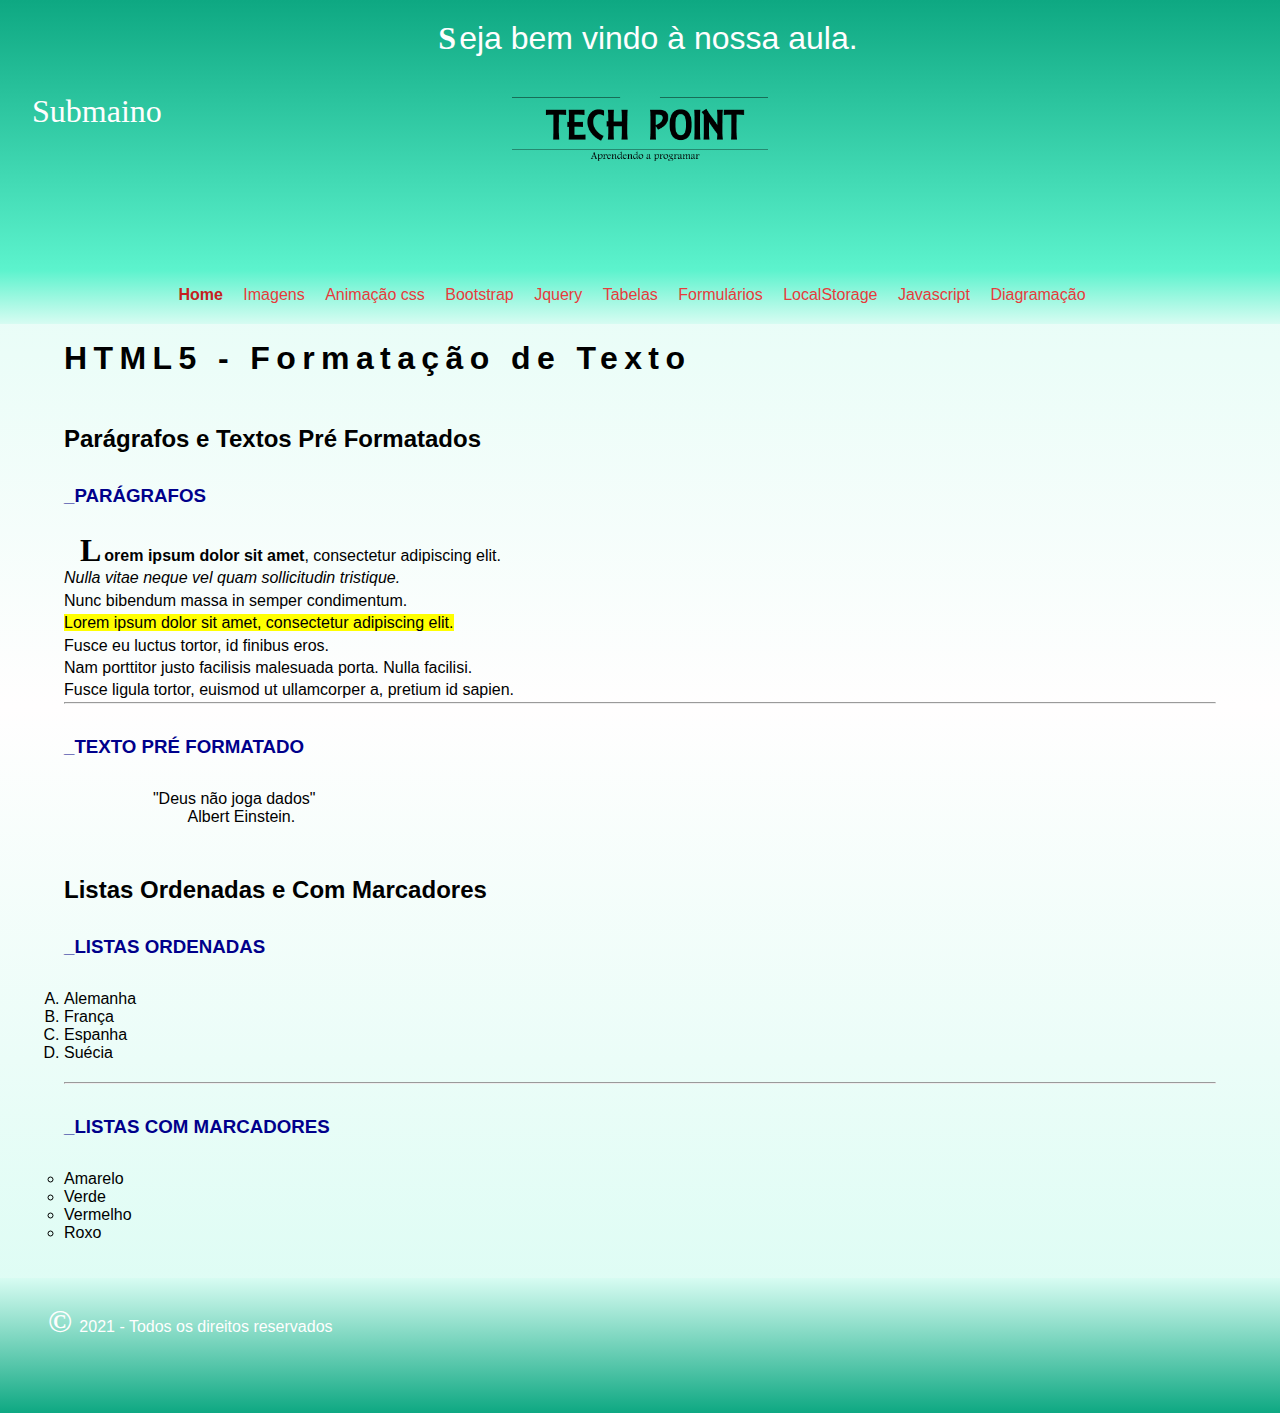
<file: index.html>
<!DOCTYPE html>
<html lang="pt-br">
<head>
    <meta charset="UTF-8">
    <meta http-equiv="X-UA-Compatible" content="IE=edge">
    <meta name="viewport" content="width=device-width, initial-scale=1.0">
    <link rel="stylesheet" href="css/style.css">
    <title>Aula de Front End</title>
</head>
<style>
    h3 {
        color: darkblue !important;
    }
</style>
<body>
    <header>
        <p>Seja bem vindo à nossa aula.</p>
        <a target="_blank" href="http://www.submarino.com.br">Submaino</a>
        <img src="imagens/logo.png" alt="Imagem do Logo">
    </header>
    <nav>
        <ul>
            <li><a class="destaqueMenu">Home</a></li>
            <li><a href="imagens.html">Imagens</a></li>
            <li><a href="animacao.html">Animação css</a></li>
            <li><a href="bootstrap.html">Bootstrap</a></li>
            <li><a href="jquery.html">Jquery</a></li>
            <li><a href="tabelas.html">Tabelas</a></li>
            <li><a href="formularios.html">Formulários</a></li>
            <li><a href="localstorage.html">LocalStorage</a></li>
            <li><a href="javascript.html">Javascript</a></li>
            <li><a href="deagamacao.html">Diagramação</a></li>
        </ul>
    </nav>
    <div class="conteudo">
    <section>
        <h1>HTML5 - Formatação de Texto</h1>
        <article>
            <h2>Parágrafos e Textos Pré Formatados</h2>
            <h3>Parágrafos</h3>
            <p>
                <b>Lorem ipsum dolor sit amet</b>, consectetur adipiscing elit. <br/>
                <i>Nulla vitae neque vel quam sollicitudin tristique.</i> <br/>
                Nunc bibendum massa in semper condimentum. <br/> <mark>Lorem ipsum dolor sit amet, 
                consectetur adipiscing elit.</mark> <br/> Fusce eu luctus tortor, id finibus eros.<br/>
                Nam porttitor justo facilisis malesuada porta. Nulla facilisi. <br/>
                Fusce ligula tortor, euismod ut ullamcorper a, pretium id sapien.
            </p>
            <hr />
            <h3 style="color: brown">Texto Pré Formatado</h3>
                <pre>
                    "Deus não joga dados"
                            Albert Einstein.
                </pre>
        </article>
        <article>
            <h2>Listas Ordenadas e Com Marcadores</h2>
            <h3>Listas Ordenadas</h3>
            <ol type="A">
                <li>Alemanha</li>
                <li>França</li>
                <li>Espanha</li>
                <li>Suécia</li>
            </ol>
            <hr />
            <h3>Listas Com Marcadores</h3>
            <ul type="circle">
                <li>Amarelo</li>
                <li>Verde</li>
                <li>Vermelho</li>
                <li>Roxo</li>
            </ul>
        </article>
    </section>
    </div>
    <footer>
        <p>&copy; 2021 - Todos os direitos reservados</p>
    </footer>
</body>
</html>
</file>
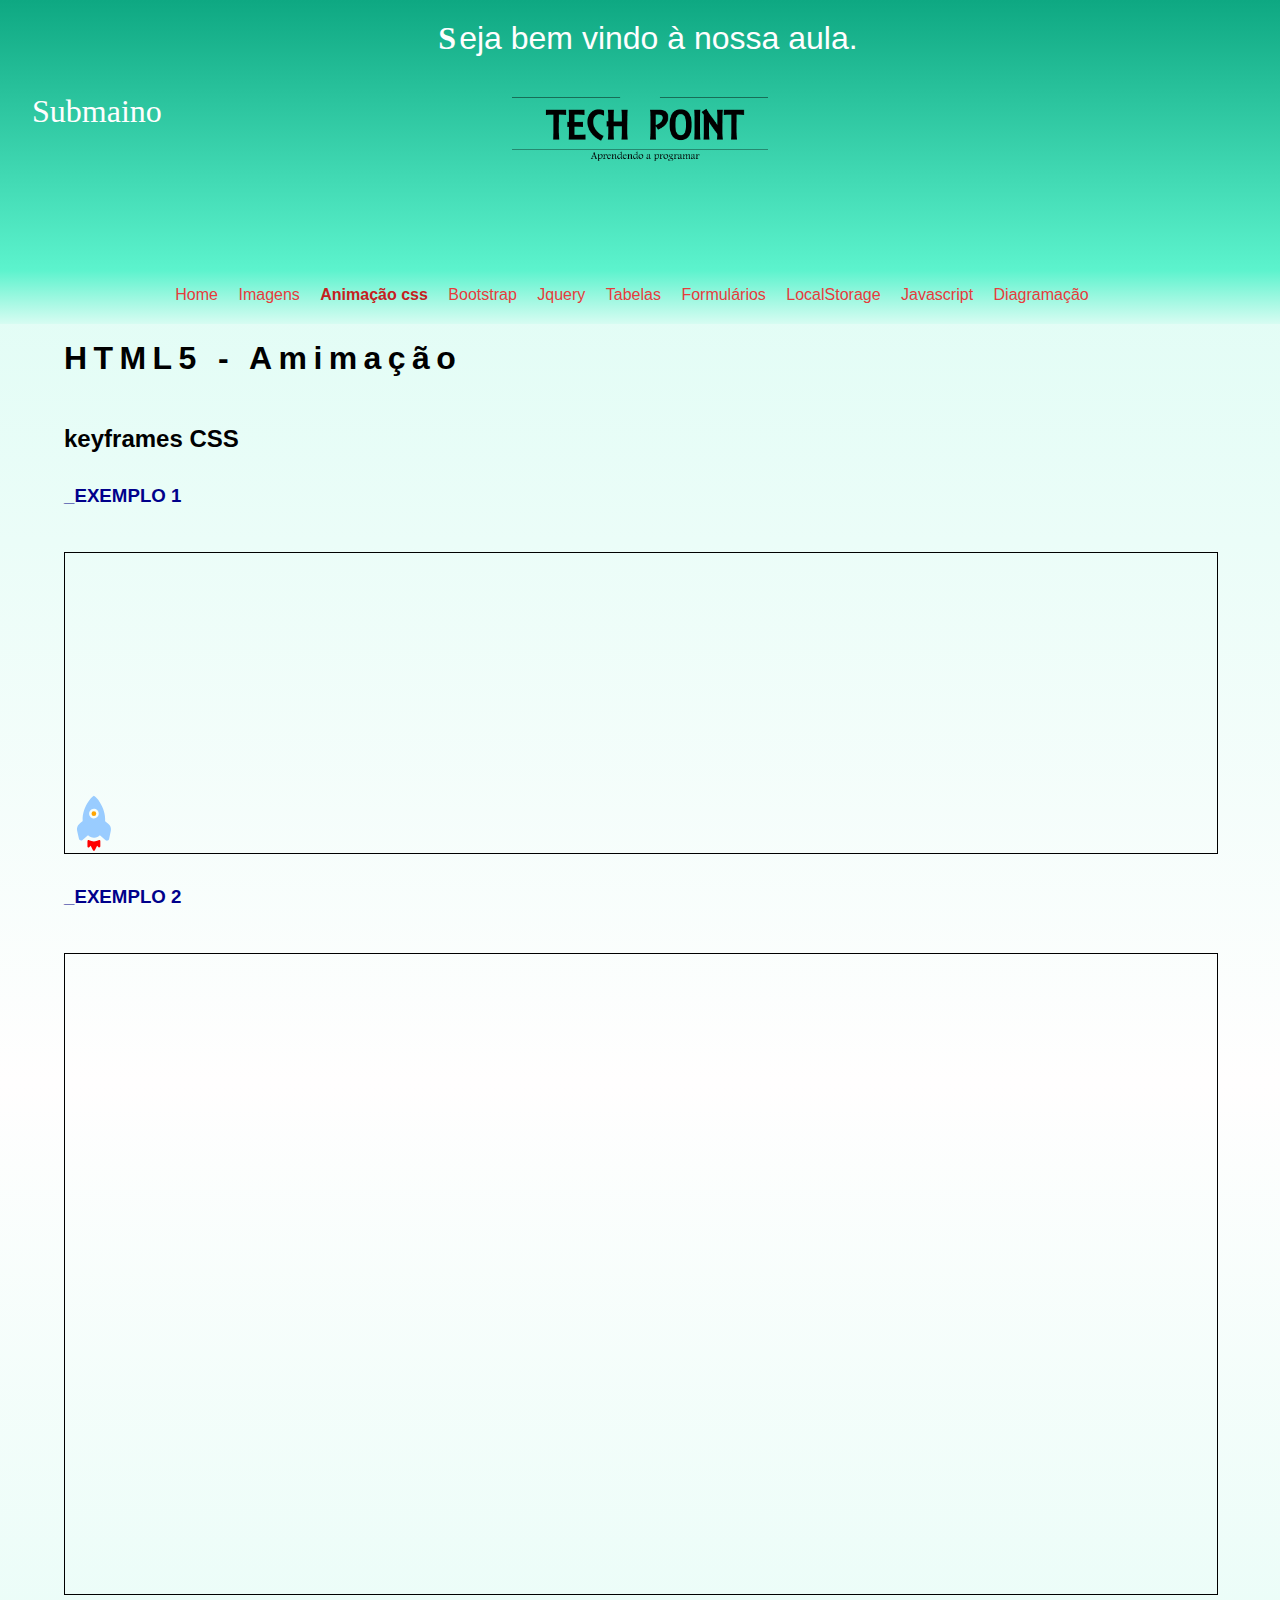
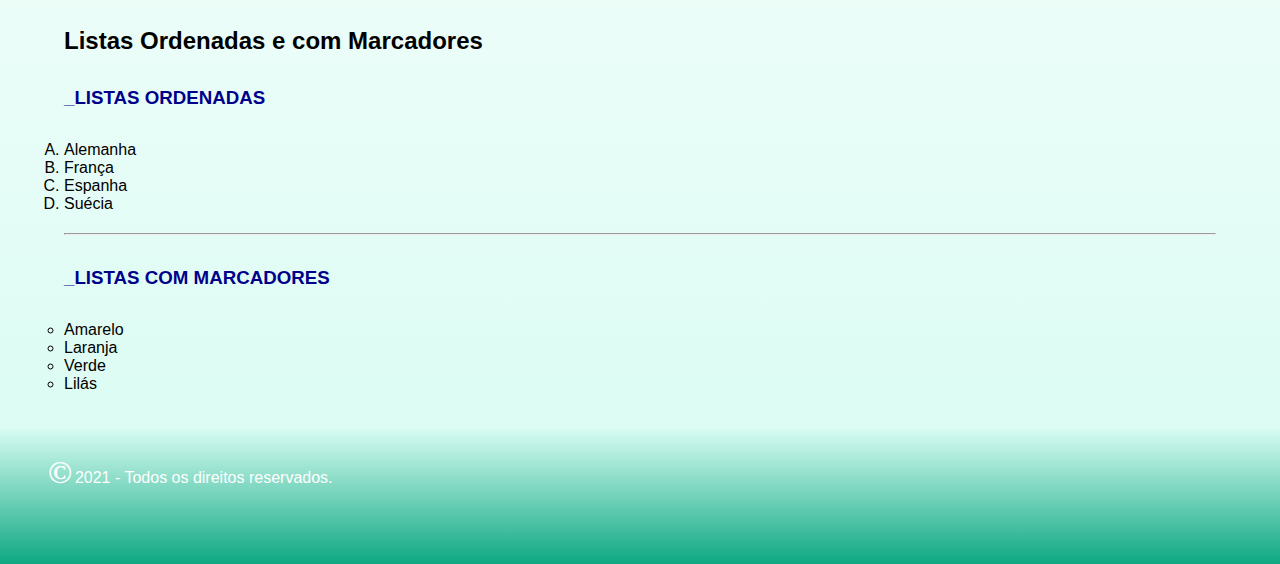
<file: animacao.html>
<!DOCTYPE html>
<html lang="pt-br">
<head>
    <meta charset="UTF-8">
    <meta http-equiv="X-UA-Compatible" content="IE=edge">
    <meta name="viewport" content="width=device-width, initial-scale=1.0">
    <link rel="stylesheet" href="css/style.css">
    <title>Aula de Front End</title>
</head>
<style>
    h3 {
        color: darkblue !important;
    }
</style>
<body>
    <header>
        <p>Seja bem vindo à nossa aula.</p>
        <a target="_blank" href="http://www.submarino.com.br">Submaino</a>
        <img src="imagens/logo.png" alt="Imagem do Logo">
    </header>
        <nav>
        <ul>
            <li><a href="index.html">Home</a></li>
            <li><a href="imagens.html">Imagens</a></li>
            <li><a class="destaqueMenu">Animação css</a></li>
            <li><a href="bootstrap.html">Bootstrap</a></li>
            <li><a href="jquery.html">Jquery</a></li>
            <li><a href="tabelas.html">Tabelas</a></li>
            <li><a href="formularios.html">Formulários</a></li>
            <li><a href="localstorage.html">LocalStorage</a></li>
            <li><a href="javascript.html">Javascript</a></li>
            <li><a href="deagamacao.html">Diagramação</a></li>
        </ul>
    </nav>
        <div class="conteudo">
        <section>
            <h1>HTML5 - Amimação</h1>
            <article>
                <h2>keyframes CSS</h2>

                <h3>Exemplo 1</h3>
                <div class="mtop nave">
                    <img class="w25" src="imagens/img-formatos/rocket.svg" />
                </div>

                <h3>Exemplo 2</h3>
                <div class="mtop divulga">
                    <img src="imagens/divulga/close.png" alt="">
                    <img src="imagens/divulga/coca-cola-retro.jpg" alt="">
                    <img src="imagens/divulga/promocao.png" alt="">
                </div>
            </article>

            <article>
                <h2>Listas Ordenadas e com Marcadores</h2>
                <h3>Listas Ordenadas</h3>
                <!-- type A,a,i,I,1 -->
                <ol type="A">
                    <li>Alemanha</li>
                    <li>França</li>
                    <li>Espanha</li>
                    <li>Suécia</li>
                </ol>
                <hr />
                <h3>Listas com marcadores</h3>
                <!-- type disc,circle,square -->
                <ul type="circle">
                    <li>Amarelo</li>
                    <li>Laranja</li>
                    <li>Verde</li>
                    <li>Lilás</li>
                </ul>
            </article>
        </section>
    </div>
        <footer>
            <p>&copy;2021 - Todos os direitos reservados.</p>
        </footer>
    </body>
</html>
</file>
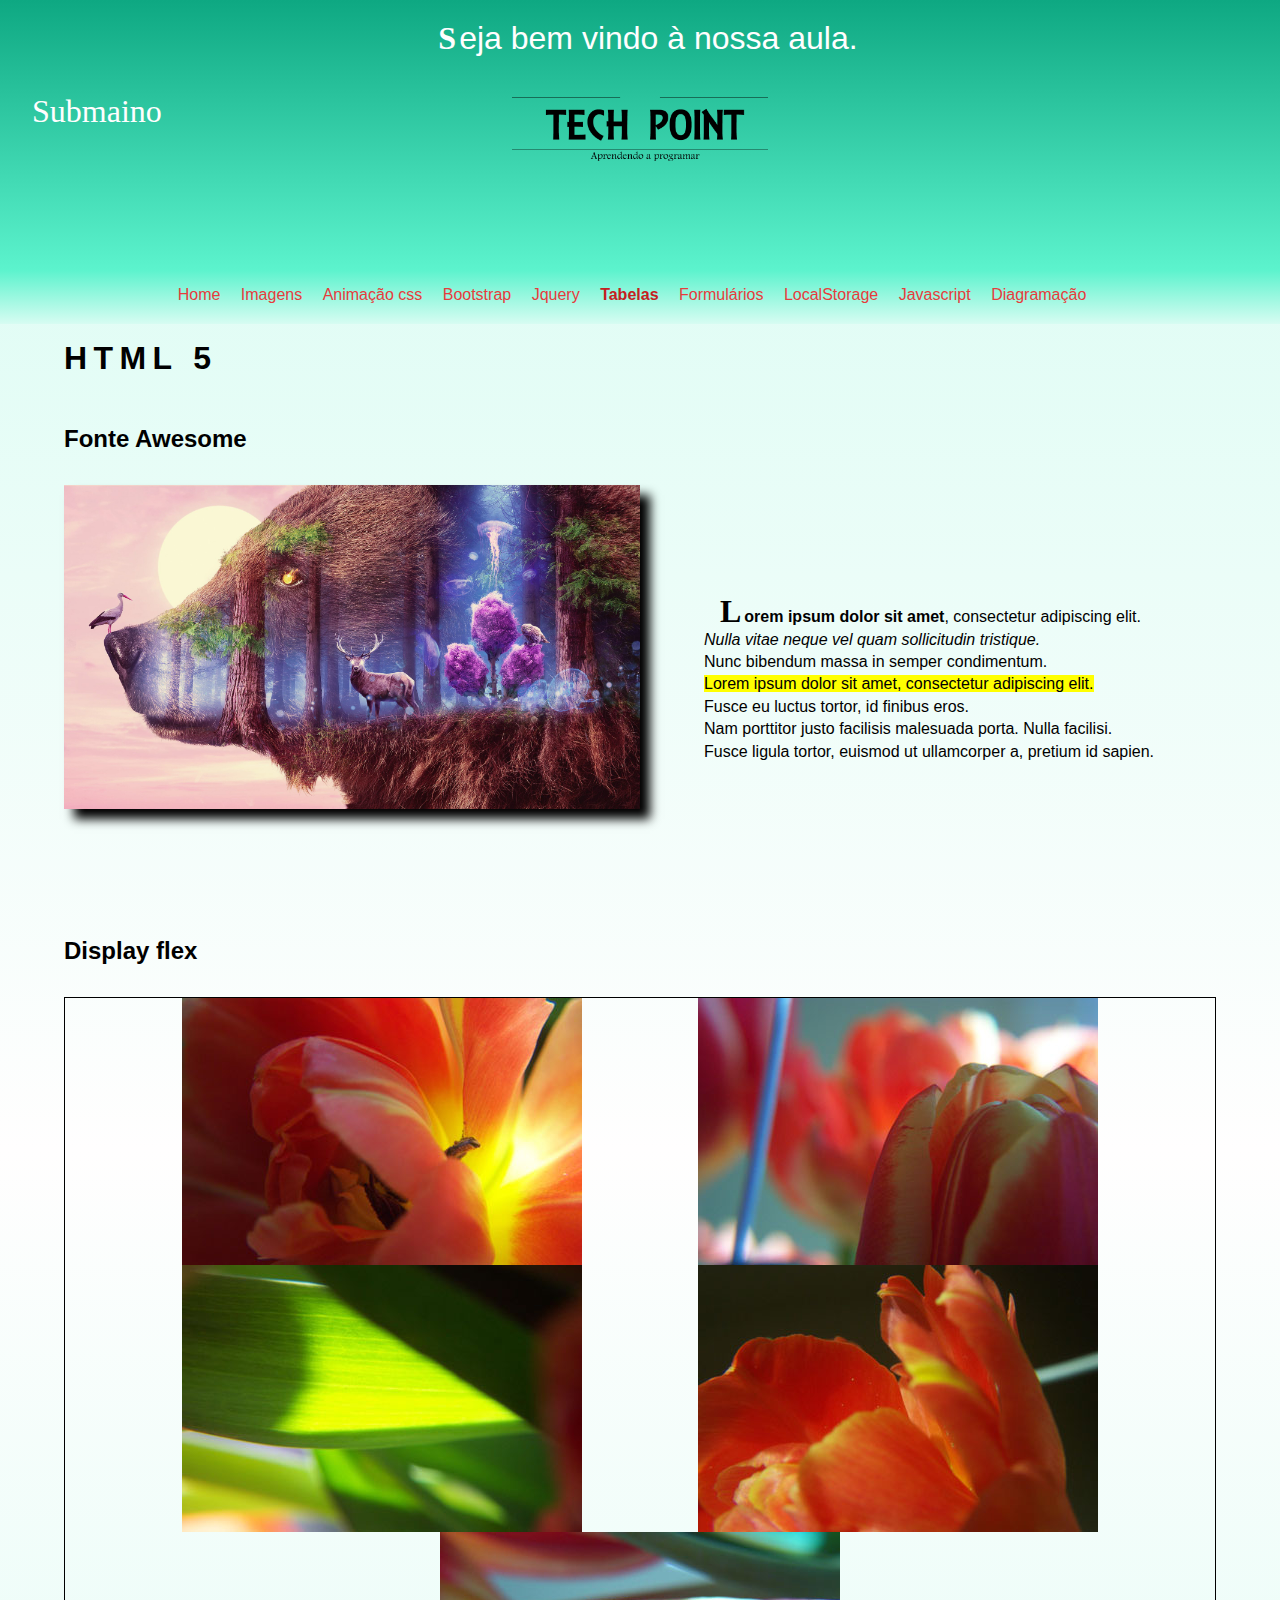
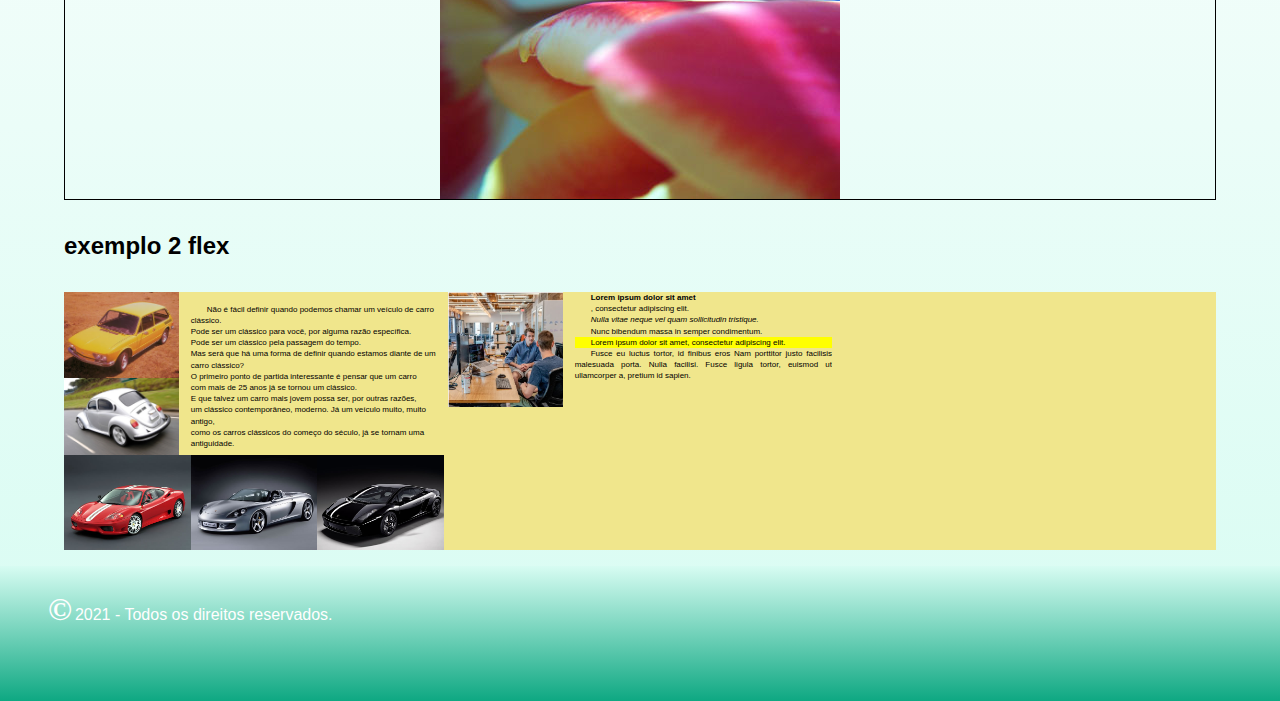
<file: diagramacao.html>
<!DOCTYPE html>
<html lang="pt-br">
<head>
    <meta charset="UTF-8">
    <meta http-equiv="X-UA-Compatible" content="IE=edge">
    <meta name="viewport" content="width=device-width, initial-scale=1.0">
    <link rel="icon" type="image/png" href="imagens/logo.png">
    <link rel="stylesheet" href="css/style.css">
    <link rel="stylesheet" href="https://use.fontawesome.com/releases/v5.15.3/css/all.css" integrity="sha384-SZXxX4whJ79/gErwcOYf+zWLeJdY/qpuqC4cAa9rOGUstPomtqpuNWT9wdPEn2fk" crossorigin="anonymous">
    <title>Aula de Front End</title>
</head>
<style>
    h3 {
        color: darkblue !important;
    }
</style>
<body>
    <header>
        <p>Seja bem vindo à nossa aula.</p>
        <a target="_blank" href="http://www.submarino.com.br">Submaino</a>
        <img src="imagens/logo.png" alt="Imagem do Logo">
    </header>
        <nav>
        <ul>
            <li><a href="index.html">Home</a></li>
            <li><a href="imagens.html">Imagens</a></li>
            <li><a href="animacao.html">Animação css</a></li>
            <li><a href="bootstrap.html">Bootstrap</a></li>
            <li><a href="jquery.html">Jquery</a></li>
            <li><a class="destaqueMenu">Tabelas</a></li>
            <li><a href="formularios.html">Formulários</a></li>
            <li><a href="localstorage.html">LocalStorage</a></li>
            <li><a href="javascript.html">Javascript</a></li>
            <li><a href="deagamacao.html">Diagramação</a></li>
        </ul>
    </nav>
        <div class="conteudo">
        <section>
            <h1>HTML 5</h1>
            <article>
                <h2>Fonte Awesome</h2>
                <i class="far fa-address-card fa-5x color fa-spin"></i>
                <div class="ex01">
                    <img src="imagens/nature/animals07.jpg" alt="" class="w50">
                    <p>
                <b>Lorem ipsum dolor sit amet</b>, consectetur adipiscing elit. <br/>
                <i>Nulla vitae neque vel quam sollicitudin tristique.</i> <br/>
                Nunc bibendum massa in semper condimentum. <br/> <mark>Lorem ipsum dolor sit amet, 
                consectetur adipiscing elit.</mark> <br/> Fusce eu luctus tortor, id finibus eros.<br/>
                Nam porttitor justo facilisis malesuada porta. Nulla facilisi. <br/>
                Fusce ligula tortor, euismod ut ullamcorper a, pretium id sapien.
                    </p>
                </div>
            </article>

            <article class="clear a2">
                <h2>
                    Display flex
                </h2>

            <div class="ex02">
                <img src="imagens/Galeria/DCP_0739.jpg">
                <img src="imagens/Galeria/DCP_0746.jpg">
                <img src="imagens/Galeria/DCP_0732.jpg">
                <img src="imagens/Galeria/DCP_0736.jpg">
                <img src="imagens/Galeria/DCP_0742.jpg">
            </div>

            </article>

            <article class="a3">
                <h2>exemplo 2 flex</h2>
                <div class="ex03">
                    <div>
                        <div class="container">
                            <div class="img">
                                    <img src="imagens/carros/brasilia.jpg">
                                    <img src="imagens/carros/fusca.jpg">
                            </div>
                                    <p>Não é fácil definir quando podemos chamar um veículo de carro clássico.<br>
                                    Pode ser um clássico para você, por alguma razão específica.<br>
                                    Pode ser um clássico pela passagem do tempo.<br>
                                    Mas será que há uma forma de definir quando estamos diante de um carro clássico?<br>
                                    O primeiro ponto de partida interessante é pensar que um carro<br> com mais de 25 anos já se tornou um clássico.<br>
                                    E que talvez um carro mais jovem possa ser, por outras razões,<br> 
                                    um clássico contemporâneo, moderno. Já um veículo muito, muito antigo,<br> 
                                    como os carros clássicos do começo do século, já se tornam uma antiguidade.<br>
                        </div>
                            <div class="carros">
                                <img src="imagens/carros/ferrari.jpg">
                                <img src="imagens/carros/porsche.jpg">
                                <img src="imagens/carros/lamborghini.jpg">
                            </div>
                    </div>
                    <div class="bg-verde">
                        <div class="container">
                            <div class="img">
                                <img src="imagens/misc/entrevista.png" alt="" class="w100">
                            </div>
                            
                            <p>
                                <b>Lorem ipsum dolor sit amet</b>, consectetur adipiscing elit.
                                <i>Nulla vitae neque vel quam sollicitudin tristique.</i> 
                                Nunc bibendum massa in semper condimentum. <mark>Lorem ipsum dolor sit amet, 
                                consectetur adipiscing elit.</mark> Fusce eu luctus tortor, id finibus eros
                                Nam porttitor justo facilisis malesuada porta. Nulla facilisi.
                                Fusce ligula tortor, euismod ut ullamcorper a, pretium id sapien.
                            </p>
                        </div>
                    </div>
                    <div></div>
                </div>
            </article>
        </section>
    </div>
        <footer>
            <p>&copy;2021 - Todos os direitos reservados.</p>
        </footer>
    </body>
</html>
</file>
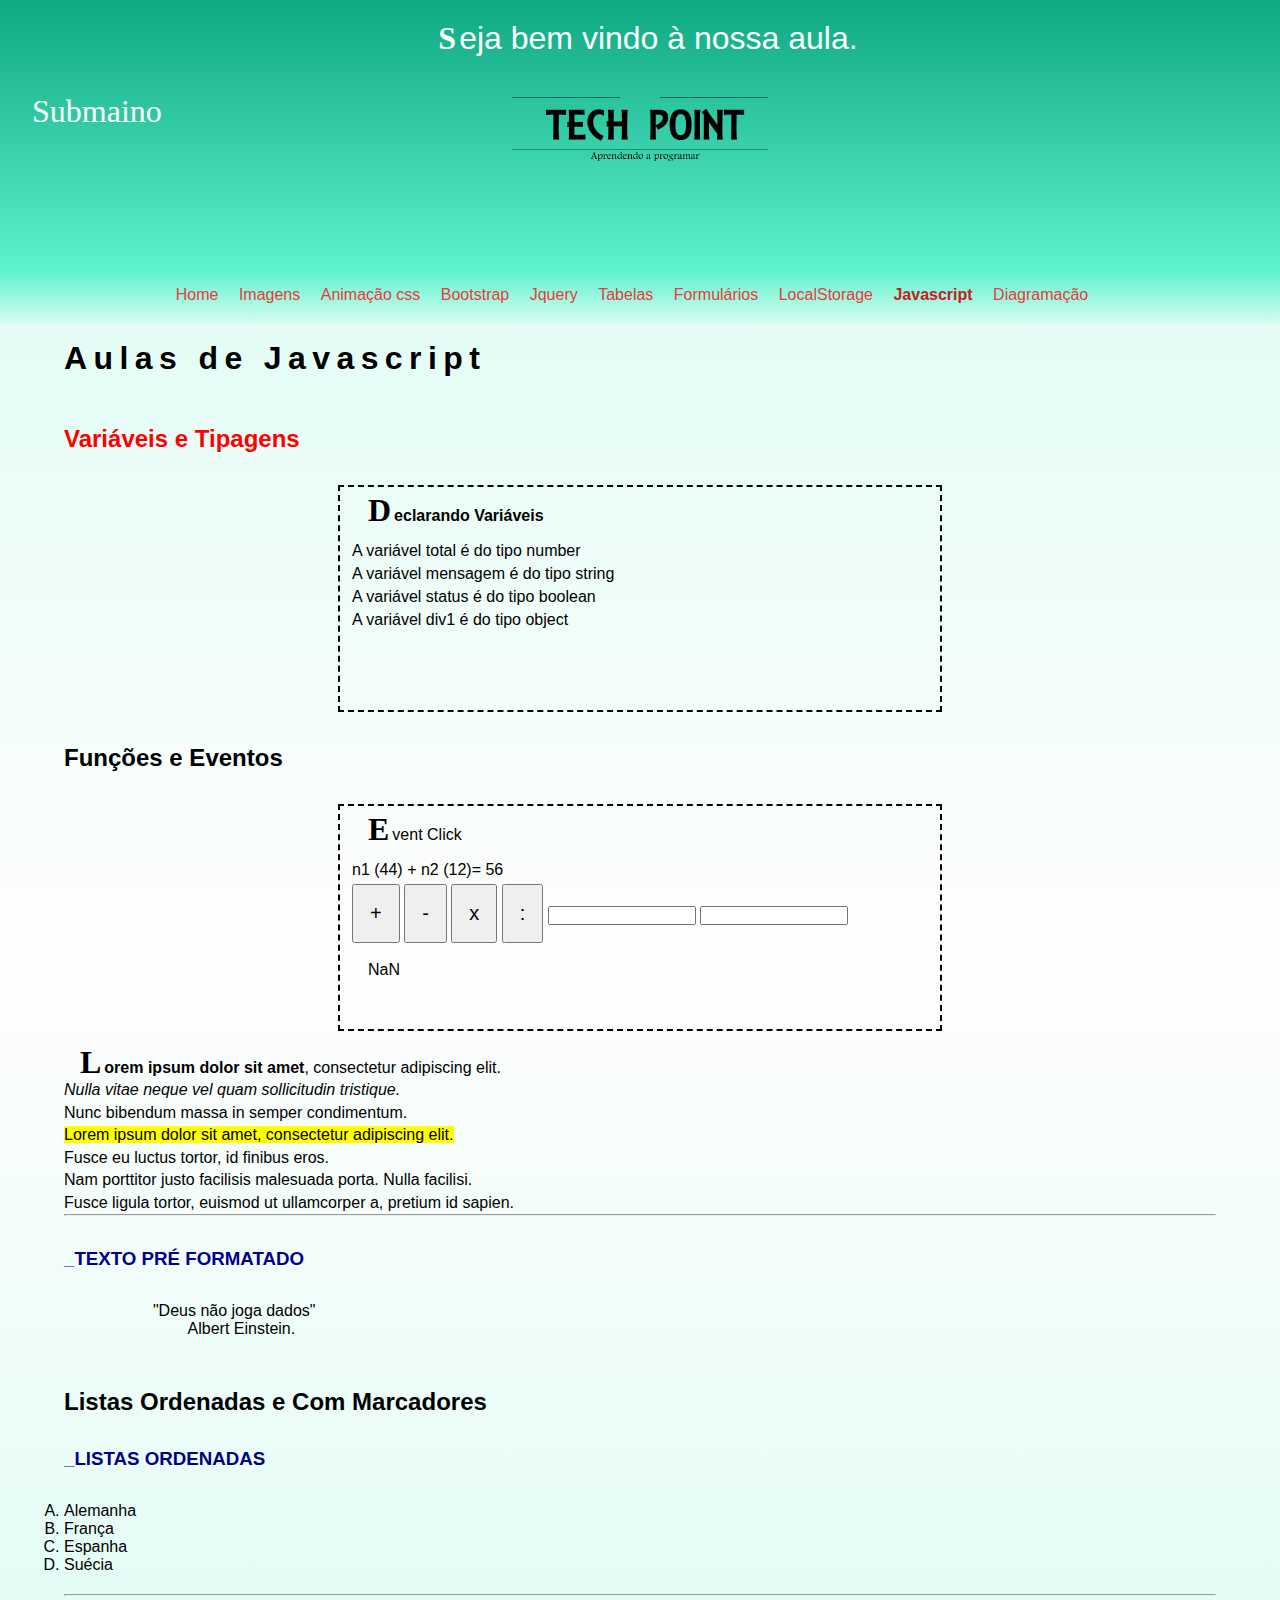
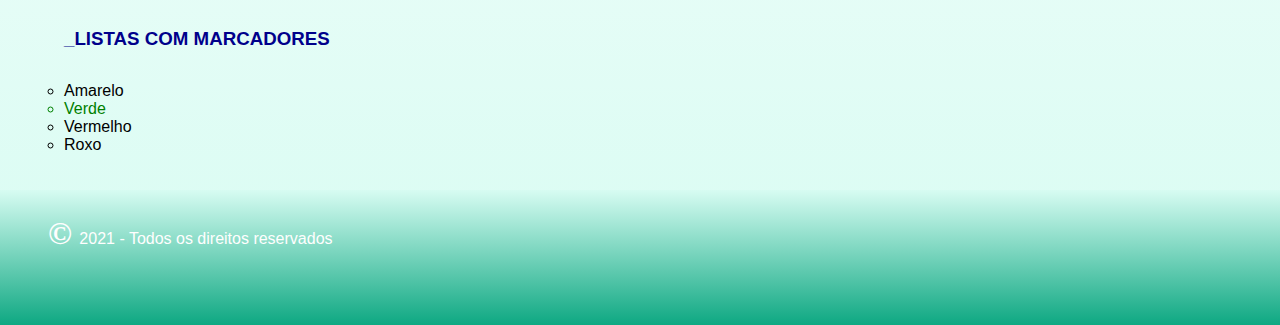
<file: javascript.html>
<!DOCTYPE html>
<html lang="pt-br">
<head>
    <meta charset="UTF-8">
    <meta http-equiv="X-UA-Compatible" content="IE=edge">
    <meta name="viewport" content="width=device-width, initial-scale=1.0">
    <link rel="stylesheet" href="css/style.css">
    <script src="controle.js"></script>
    <title>Aula de Front End</title>
</head>
<style>
    h3 {
        color: darkblue !important;
    }
</style>
<body>
    <header>
        <p>Seja bem vindo à nossa aula.</p>
        <a target="_blank" href="http://www.submarino.com.br">Submaino</a>
        <img src="imagens/logo.png" alt="Imagem do Logo">
    </header>
    <nav>
        <ul>
            <li><a href="index.html">Home</a></li>
            <li><a href="imagens.html">Imagens</a></li>
            <li><a href="animacao.html">Animação css</a></li>
            <li><a href="bootstrap.html">Bootstrap</a></li>
            <li><a href="jquery.html">Jquery</a></li>
            <li><a href="tabelas.html">Tabelas</a></li>
            <li><a href="formularios.html">Formulários</a></li>
            <li><a href="localstorage.html">LocalStorage</a></li>
            <li><a class="destaqueMenu">Javascript</a></li>
            <li><a href="deagamacao.html">Diagramação</a></li>
        </ul>
    </nav>
    <div class="conteudo">
    <section>
        <h1>Javascript - ES6</h1>
            <article>
                <h2 id="titulo2">Variáveis e Tipagens</h2>
                
                <div class="c1">
                    <p></p>
                    <div></div>
                </div>

                <h2>Funções e Eventos</h2>
                
                <div class="c2">
                    <p></p>
                    <div></div>
                    <button id="btn1">+</button>
                    <button id="btn2">-</button>
                    <button id="btn3">x</button>
                    <button id="btn4">:</button>
                    <input type="text" class="w25" name="n1">
                    <input type="text" class="w25" name="n2">
                    <p id="resultado"></p>
                </div>
            <p>
                <b>Lorem ipsum dolor sit amet</b>, consectetur adipiscing elit. <br/>
                <i>Nulla vitae neque vel quam sollicitudin tristique.</i> <br/>
                Nunc bibendum massa in semper condimentum. <br/> <mark>Lorem ipsum dolor sit amet, 
                consectetur adipiscing elit.</mark> <br/> Fusce eu luctus tortor, id finibus eros.<br/>
                Nam porttitor justo facilisis malesuada porta. Nulla facilisi. <br/>
                Fusce ligula tortor, euismod ut ullamcorper a, pretium id sapien.
            </p>
            <hr />
            <h3 style="color: brown">Texto Pré Formatado</h3>
                <pre>
                    "Deus não joga dados"
                            Albert Einstein.
                </pre>
        </article>
        <article>
            <h2>Listas Ordenadas e Com Marcadores</h2>
            <h3>Listas Ordenadas</h3>
            <ol type="A">
                <li>Alemanha</li>
                <li>França</li>
                <li>Espanha</li>
                <li>Suécia</li>
            </ol>
            <hr />
            <h3>Listas Com Marcadores</h3>
            <ul type="circle">
                <li>Amarelo</li>
                <li class="green">Verde</li>
                <li>Vermelho</li>
                <li>Roxo</li>
            </ul>
        </article>
    </section>
    </div>
    <footer>
        <p>&copy; 2021 - Todos os direitos reservados</p>
    </footer>
</body>
</html>
</file>
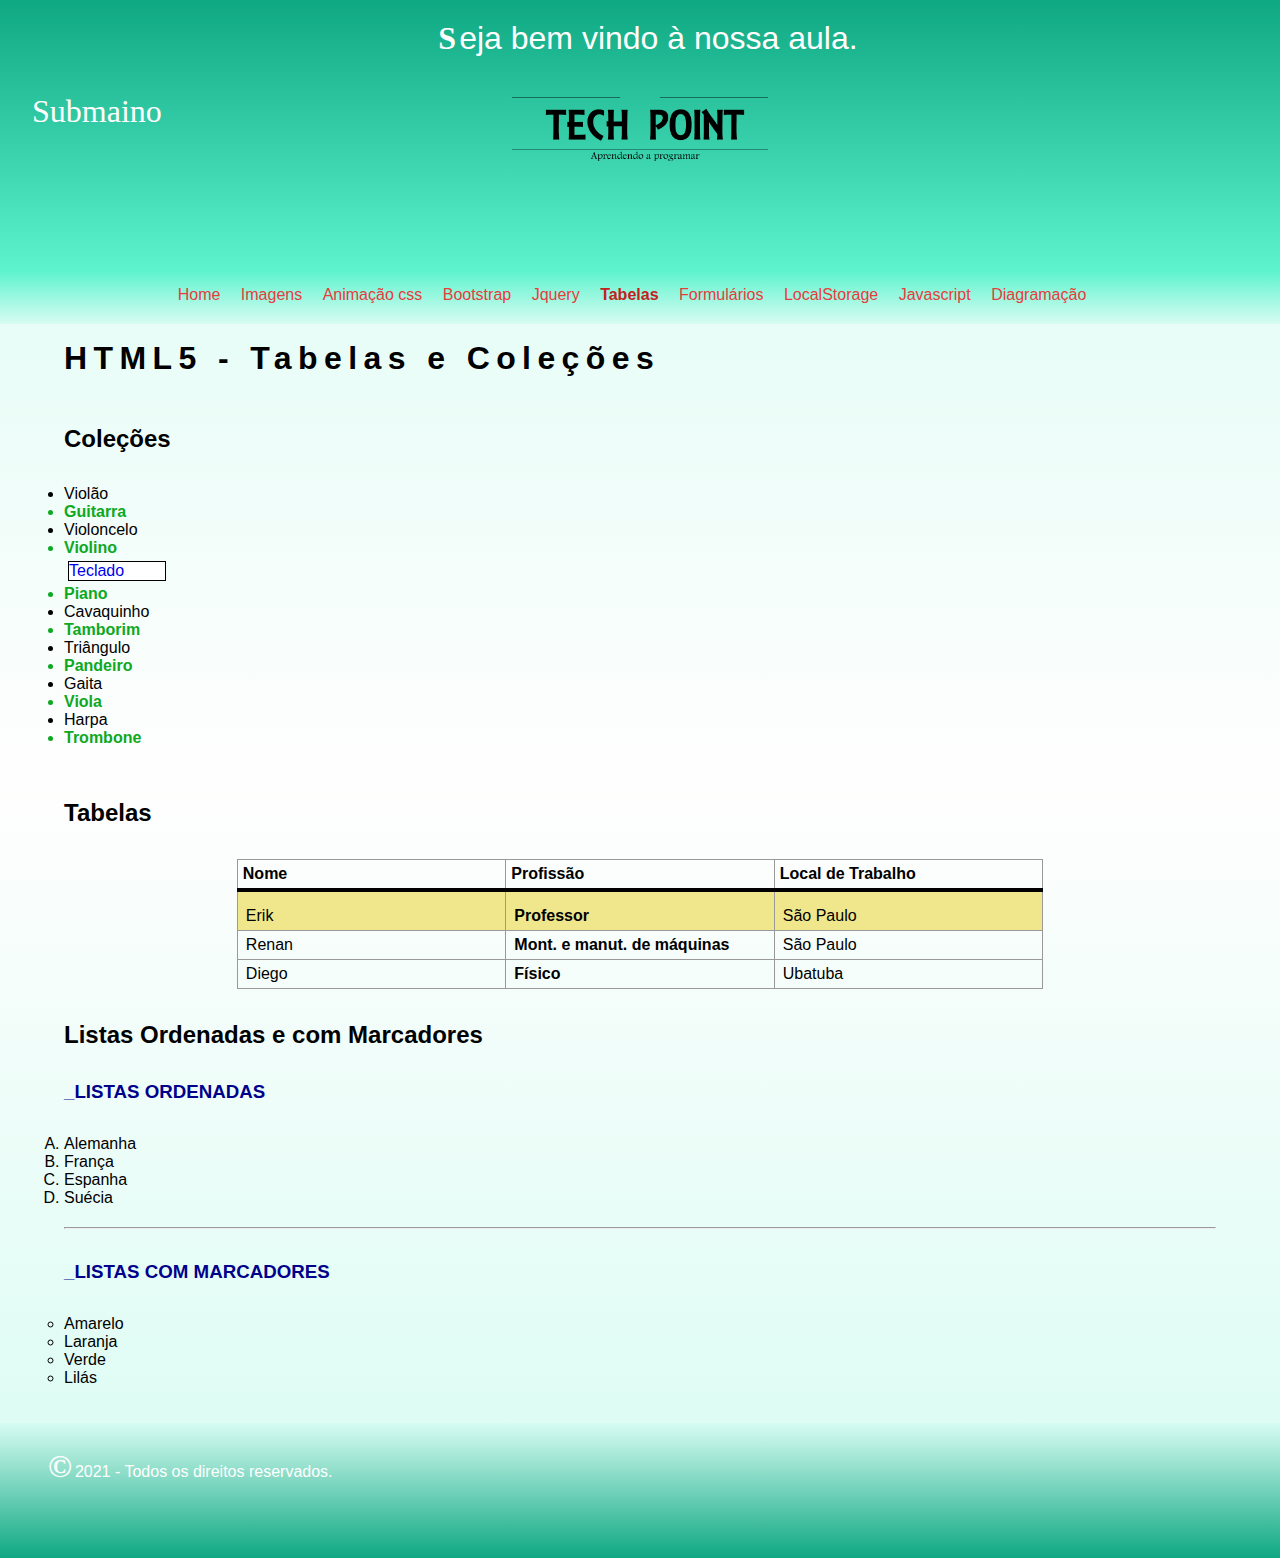
<file: tabelas.html>
<!DOCTYPE html>
<html lang="pt-br">
<head>
    <meta charset="UTF-8">
    <meta http-equiv="X-UA-Compatible" content="IE=edge">
    <meta name="viewport" content="width=device-width, initial-scale=1.0">
    <link rel="stylesheet" href="css/style.css">
    <title>Aula de Front End</title>
</head>
<style>
    h3 {
        color: darkblue !important;
    }
</style>
<body>
    <header>
        <p>Seja bem vindo à nossa aula.</p>
        <a target="_blank" href="http://www.submarino.com.br">Submaino</a>
        <img src="imagens/logo.png" alt="Imagem do Logo">
    </header>
        <nav>
        <ul>
            <li><a href="index.html">Home</a></li>
            <li><a href="imagens.html">Imagens</a></li>
            <li><a href="animacao.html">Animação css</a></li>
            <li><a href="bootstrap.html">Bootstrap</a></li>
            <li><a href="jquery.html">Jquery</a></li>
            <li><a class="destaqueMenu">Tabelas</a></li>
            <li><a href="formularios.html">Formulários</a></li>
            <li><a href="localstorage.html">LocalStorage</a></li>
            <li><a href="javascript.html">Javascript</a></li>
            <li><a href="deagamacao.html">Diagramação</a></li>
        </ul>
    </nav>
        <div class="conteudo">
        <section>
            <h1>HTML5 - Tabelas e Coleções</h1>
            <article>
                <h2>Coleções</h2>
                <ul class="musica">
                    <li>Violão</li>
                    <li>Guitarra</li>
                    <li>Violoncelo</li>
                    <li>Violino</li>
                    <li id="teclado"><a target="_blank" href="https://www.submarino.com.br/busca/teclado-musical">Teclado</a></li>
                    <li>Piano</li>
                    <li>Cavaquinho</li>
                    <li>Tamborim</li>
                    <li>Triângulo</li>
                    <li>Pandeiro</li>
                    <li>Gaita</li>
                    <li>Viola</li>
                    <li>Harpa</li>
                    <li>Trombone</li>
                </ul>
            </article>

            <article>
                <h2>
                    Tabelas
                </h2>
                <table>
                    <thead>
                        <tr>
                            <th>Nome</th>
                            <th>Profissão</th>
                            <th>Local de Trabalho</th>
                        </tr>
                    </thead>
                    <tbody>
                        <tr>
                            <td>Erik</td>
                            <td>Professor</td>
                            <td>São Paulo</td>
                        </tr>
                        <tr>
                            <td>Renan</td>
                            <td>Mont. e manut. de máquinas</td>
                            <td>São Paulo</td>
                        </tr>
                        <tr>
                            <td>Diego</td>
                            <td>Físico</td>
                            <td>Ubatuba</td>
                        </tr>
                    </tbody>
                </table>
            </article>

            <article>
                <h2>Listas Ordenadas e com Marcadores</h2>
                <h3>Listas Ordenadas</h3>
                <!-- type A,a,i,I,1 -->
                <ol type="A">
                    <li>Alemanha</li>
                    <li>França</li>
                    <li>Espanha</li>
                    <li>Suécia</li>
                </ol>
                <hr />
                <h3>Listas com marcadores</h3>
                <!-- type disc,circle,square -->
                <ul type="circle">
                    <li>Amarelo</li>
                    <li>Laranja</li>
                    <li>Verde</li>
                    <li>Lilás</li>
                </ul>
            </article>
        </section>
    </div>
        <footer>
            <p>&copy;2021 - Todos os direitos reservados.</p>
        </footer>
    </body>
</html>
</file>
<file: css/style.css>
body,body * {
    margin: 0;
    padding: 0;
    font-family: 'Lucida Sans', 'Lucida Sans Regular', 'Lucida Grande', 'Lucida Sans Unicode', Geneva, Verdana, sans-serif;
}

/*Animação*/
@keyframes anima01{
    0%{
        bottom:0;
    }
    100%{
        bottom:100vh;
    }
}

@keyframes anima02 {
    0%{
        opacity: 0;
        transform: scale(1);
    }
    100%{
        opacity: 1;
        transform: scale(2.5);
    }
}

@keyframes anima03 {
    0%{
        right: -30%;
    }
    100%{
        right: 10%;
    }
}

@keyframes anima04 {
    0%{
        opacity: 0;
        transform: rotate(0deg);
    }
    100%{
        opacity: 1;
        transform: rotate(360deg);
    }
}

.conteudo {
    width: 90%;
    margin: 1rem auto;
}

.destaqueMenu {
    color: #c52020;
    font-weight: 700;
}

.destaqueMenu:hover {
    text-decoration: none;
    cursor: default;
}

.w25 {
    width: 25%;
}

.w50 {
    width: 50%;
}

.w75 {
    width: 75%;
}

.w100 {
    width: 100%;
}

.cantoRedondo {
    border-radius: 2rem;
}

.circulo {
    border-radius: 50%;
}

.mtop {
    margin-top: 5vh;
}

.png {
    border: 1px solid #000;
    width: 88vw;
    height: 100vh;
    position: relative;
    background-image: url(../imagens/forest-bg.jpg);
    background-size: 100% 100%;
}

.png img {
    width: 40%;
    position: absolute;
}

.png img:nth-of-type(1) {
    width: 60%;
    top: -5vh;
    right: 0;
    z-index: 2;
}

.png img:nth-of-type(2) {
    width: 15%;
    bottom: 5vh;
    right: 30%;
    z-index: 1;
}

.nave{
    position:relative;
    width:100%;
    height:300px;
    border:1px solid #000;
    overflow: hidden;
}
.nave img{
    width:5%;
    position:absolute;
    bottom:0;
    animation:anima01 linear 6s forwards;
    animation-delay: 1s;
}

.divulga {
    position:relative;
    width:100%;
    height:40rem;
    border:1px solid #000;
    overflow: hidden;
}

.divulga img {
    width: 30%;
    position: absolute;
}

.divulga img:nth-of-type(2) {
    width: 10%;
    left: 40%;
    top: 20%;
    opacity: 0;
    animation: anima02 2s forwards;
    animation-delay: 1s;
    z-index: 1;
}

.divulga img:nth-of-type(3) {
    right: -30%;
    top: 40%;
    animation: anima03 2s forwards;
    animation-delay: 3s;
}

.divulga img:nth-of-type(1) {
    width: 3%;
    top: 65%;
    left: 34%;
    z-index: 2;
    opacity: 0;
    animation: anima04 2s linear infinite;
    animation-delay: 5s;
}

ul.musica li:nth-child(4) {
    color: #7e0909;
}
ul.musica li:nth-child(even) {
    color: #0ea822;
    font-weight: bold;
}

li#teclado {
    border: 1px solid #000;
    list-style: none;
    width: 6rem;
    margin: 0.25rem;
    background-color: #fff;
    transition: all 0.6s;
}
li#teclado a{
    text-decoration: none;
}

li#teclado:hover {
    border: 1px solid #e63c3c;
    background-color: #d7fcf2;
}

table{
    border:1px solid #999;
    width:70%;
    margin:20px auto;
    border-collapse: collapse;
}
table th, table td{
    border:1px solid #999;
}
table th{
    text-align: left;
    border-bottom:4px solid #000;
    padding:5px;
}
table td{
    padding:5px 0 5px 1%;
    width: 25%;
}
table tbody tr:nth-of-type(1) td{
    padding:15px 0 5px 1%;
    background-color: khaki;
}
table tr td:nth-of-type(2){
    font-weight: bold;
}

/*Descricao*/

.color {
    color: green;
}

.ex01 img {
    float: left;
    box-shadow: 10px 10px 10px #000;
    margin:0 4rem 4rem 0;
}

.ex01 p {
    padding: 10% 0 0 0;
}

.a2 {
    padding: 2rem 0 0 0;
}

.ex02 {
    display: flex;
    flex-direction: row;
    flex-wrap: wrap;
    justify-content: space-evenly;
    border: 1px solid black;
}

.clear {
    clear: left;
}

.ex03 {
    display: flex;
    flex-direction: row;
}

.ex03 div { 
    background-color: khaki;
    height: auto;
    width: 100%;
    /* border: 1px solid #000; */
}

.ex03 div.container {
    display: flex;
    flex-direction: row;
}

.ex03 div.img {
    display: flex;
    flex-direction: column;
    margin: 0 auto;
    padding: 0 auto;
    width: 30%;
}
.ex03 div img {
    width: 100%;
}

.ex03 div.carros {
    display: flex;
    flex-direction: row;
}

.ex03 div.carros img {
    width: 33%;
}

.ex03 div p {
    width: 50%;
    margin: 3% 0 0 3%;
    display: flex;
    flex-direction: row;
    font-size: 0.5rem;
    flex-grow: 3;
}

.ex03 div.bg-verde {
    background-color: lightgreen !important;
    display: flex;
    flex-direction: row;
}

.ex03 div.bg-verde p {
    display: flex;
    flex-direction: column;
    width: 30%;
    margin: 0 0 0 3%;
    text-align: justify;
}

.ex03 div.bg-verde img {
    width: 100%;
}

div.c1,div.c2{
    border:2px dashed #000;
    padding:1%;
    min-height: 200px;
    width:50%;
    margin:20px auto;
}
div.c1 span,div.c2 span{
    display:block;
    margin:0 0 5px 0;
}
div.c1 p,div.c2 p{
    margin-bottom:15px;
}

#resultado {
    padding: 1rem 0 0 0;
}

.c2 #resultado::first-letter {
    font-size: 100%;
    font-weight: normal;
    font-family: 'Lucida Sans', 'Lucida Sans Regular', 'Lucida Grande', 'Lucida Sans Unicode', Geneva, Verdana, sans-serif;
    margin-right: auto;
}

button {
    padding: 1rem;
    font-size: 1.25rem;
}

ol,ul {
    padding: 0 0 1.25rem;
}

header, footer {
    width: 100%;
    height: 15vh;
    color: #fffefe;
}

header {
    height: 30vh;
    background: linear-gradient(#0ea882, #5cf3cd);
}

footer {
    margin: 1rem 0 0 0;
    background: linear-gradient(#d7fcf2, #0ea882) ;
}


footer p {
    padding: 2rem 0 0 2rem;
}

body {
    background: linear-gradient(#d7fcf2, #fffefe, #d7fcf2);
}

h1, h2, h3 {
    margin: 2rem 0;
}

h1 {
    letter-spacing: 0.2em;
    margin: 0 0 3rem 0;
}

h3 {
    text-transform: uppercase;
}

h3::before {
    content: "_";
}

p {
    line-height: 1.4em;
    text-indent: 1rem;
}

p::first-letter{
    font-size: 2rem;
    font-weight: bold;
    font-family: Georgia, 'Times New Roman', Times, serif;
    margin-right: 3px;
}

header p {
    text-align: center;
    padding: 1rem 0 0 0;
    font-size: 2rem;
}

header img {
    width: 20vw;
    display: block;
    margin: 2rem auto;
}

header a {
    position: absolute;
    display: flex;
    color: #fffefe;
    font-family: Georgia, 'Times New Roman', Times, serif;
    font-size: 2rem;
    text-decoration: none;
    margin: 2rem 0 0 2rem;
}

nav {
    background: linear-gradient(#5cf3cd, #d7fcf2) ;
    text-align: center;
}

nav ul {
    list-style: none;
}

nav ul li {
    display: inline-block;
    padding: 1rem 1rem 0 0;
}

nav ul li a{
    color: #e63c3c;
    text-decoration: none;
    transition: 1s all;
}

nav ul li a:hover {
    color: #7e0909;
    font-size: 1.1rem;
}
</file>
